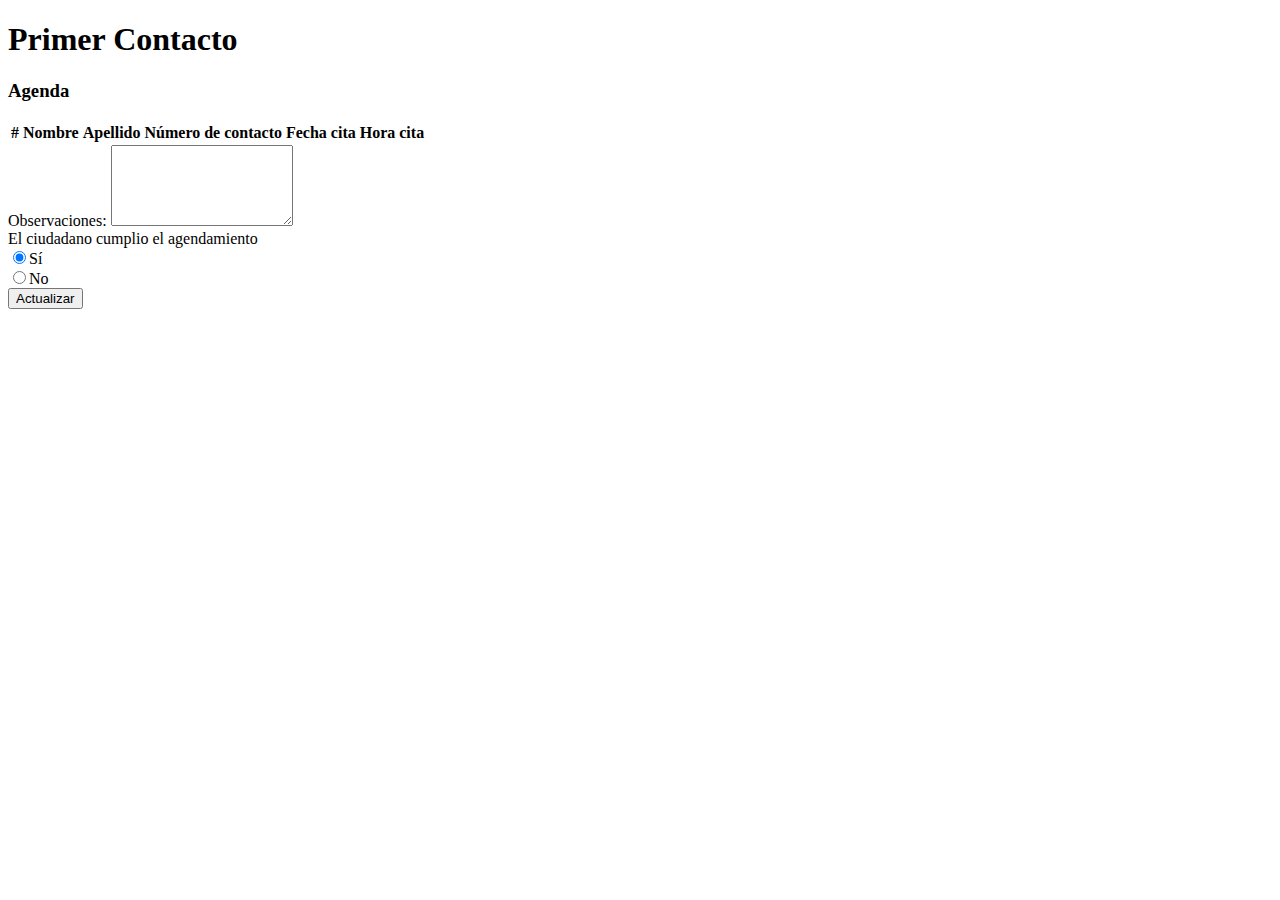
<file: public_html/HU03_primerContacto/HU03_primerContacto.html>
<!DOCTYPE html>
<!--
To change this license header, choose License Headers in Project Properties.
To change this template file, choose Tools | Templates
and open the template in the editor.
-->
<div data-ng-init="">
    <div class="jumbotron text-center">
        <h1>Primer Contacto</h1>        
    </div>
    <div class="container-fluid">
        <div class="panel panel-default">
            <div class="panel-body">
                <form name="homeForm">
                    <div class="text-center">
                        <h3>Agenda</h3>  
                    </div>
                    <div class="col-md-12">
                        <table class="table table-striped table-bordered table-hover table-condensed">
                            <thead>
                                <tr>
                                    <th>#</th>
                                    <th>Nombre</th>
                                    <th>Apellido</th>
                                    <th>Número de contacto</th>
                                    <th>Fecha cita</th>
                                    <th>Hora cita</th>
                                </tr>
                            </thead>
                        </table>
                    </div>
                    <div class="col-md-12">
                        <label for="comment">Observaciones:</label>
                        <textarea class="form-control" rows="5" id="comment"></textarea>
                    </div>
                    <div class="col-md-12   ">
                        <label>El ciudadano cumplio el agendamiento</label>
                        <div class="radio">
                            <label><input type="radio" name="optradio" checked>Sí</label>
                        </div>
                        <div class="radio">
                            <label><input type="radio" name="optradio">No</label>
                        </div>
                        <div class="panel-footer text-center">
                            <button type="button" class="btn btn-primary btn-lg">Actualizar
                            </button>
                        </div>
                    </div>         
                </form>
            </div>
        </div>
    </div>  
</div>
</file>
